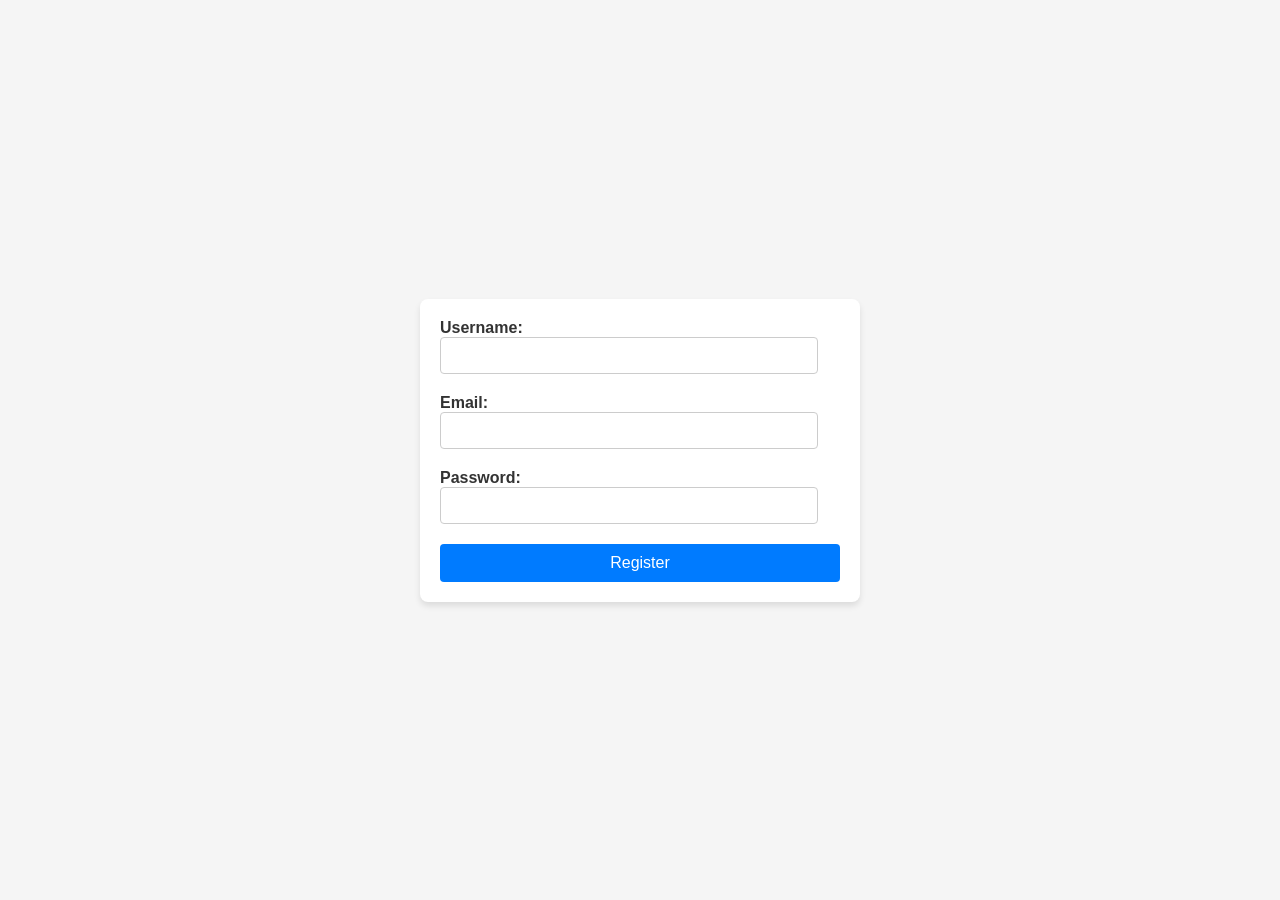
<file: index.html>
<!DOCTYPE html>
<html lang="en">
<head>
    <meta charset="UTF-8">
    <title>User Registration Form</title>
    <link rel="stylesheet" href="style.css">
</head>
<body>
    <form id="registration-form">
        <label for="username">Username:</label>
        <input type="text" id="username" required>

        <label for="email">Email:</label>
        <input type="email" id="email" required>

        <label for="password">Password:</label>
        <input type="password" id="password" required>

        <button type="submit">Register</button>
        <div id="form-feedback"></div>
    </form>
    <script src="script.js"></script>
</body>
</html>
</file>
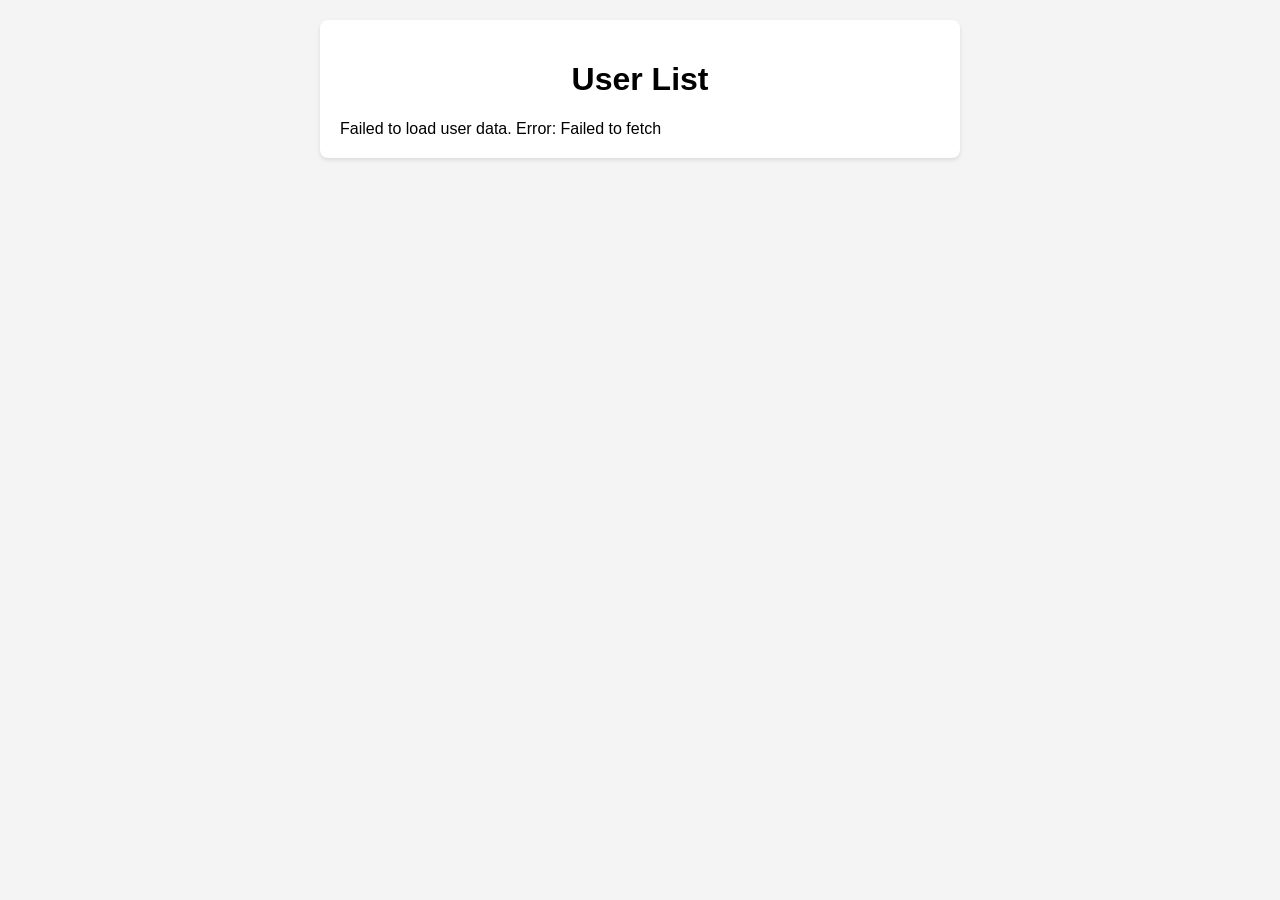
<file: fetch-data.html>
<!DOCTYPE html>
<html lang="en">
<head>
    <meta charset="UTF-8">
    <title>User Data Display</title>
    <link rel="stylesheet" href="fetch-data.css">
</head>
<body>
    <div id="content">
        <h1>User List</h1>
        <div id="api-data">Loading user data...</div>
    </div>
    <script src="fetch-data.js"></script>
</body>
</html>
</file>
<file: style.css>
body {
    font-family: 'Arial', sans-serif;
    display: flex;
    justify-content: center;
    align-items: center;
    height: 100vh;
    background-color: #f5f5f5;
    margin: 0;
}

form {
    background: #ffffff;
    padding: 20px;
    border-radius: 8px;
    box-shadow: 0 4px 6px rgba(0, 0, 0, 0.1);
    width: 100%;
    max-width: 400px;
}

label {
    margin-bottom: 5px;
    font-weight: bold;
    color: #333;
}

input {
    padding: 10px;
    margin-bottom: 20px;
    border: 1px solid #ccc;
    border-radius: 4px;
    width: calc(100% - 22px);
    box-sizing: border-box;
}

button {
    background-color: #007bff;
    color: white;
    padding: 10px 15px;
    border: none;
    border-radius: 4px;
    font-size: 16px;
    cursor: pointer;
    width: 100%;
    box-sizing: border-box;
    transition: background-color 0.3s ease;
}

button:hover {
    background-color: #0056b3;
}

#form-feedback {
    margin-top: 10px;
    padding: 10px;
    color: #d8000c;
    background-color: #ffbaba;
    border-radius: 4px;
    display: none;
}
</file>
<file: fetch-data.css>
body {
    font-family: Arial, sans-serif;
    margin: 0;
    padding: 20px;
    background-color: #f4f4f4;
}

#content {
    max-width: 600px;
    margin: auto;
    background: white;
    padding: 20px;
    border-radius: 8px;
    box-shadow: 0 2px 4px rgba(0,0,0,0.1);
}

h1 {
    text-align: center;
}

ul {
    list-style: none;
    padding: 0;
}

li {
    background-color: #eee;
    margin: 8px 0;
    padding: 10px;
    border-radius: 4px;
}
</file>
